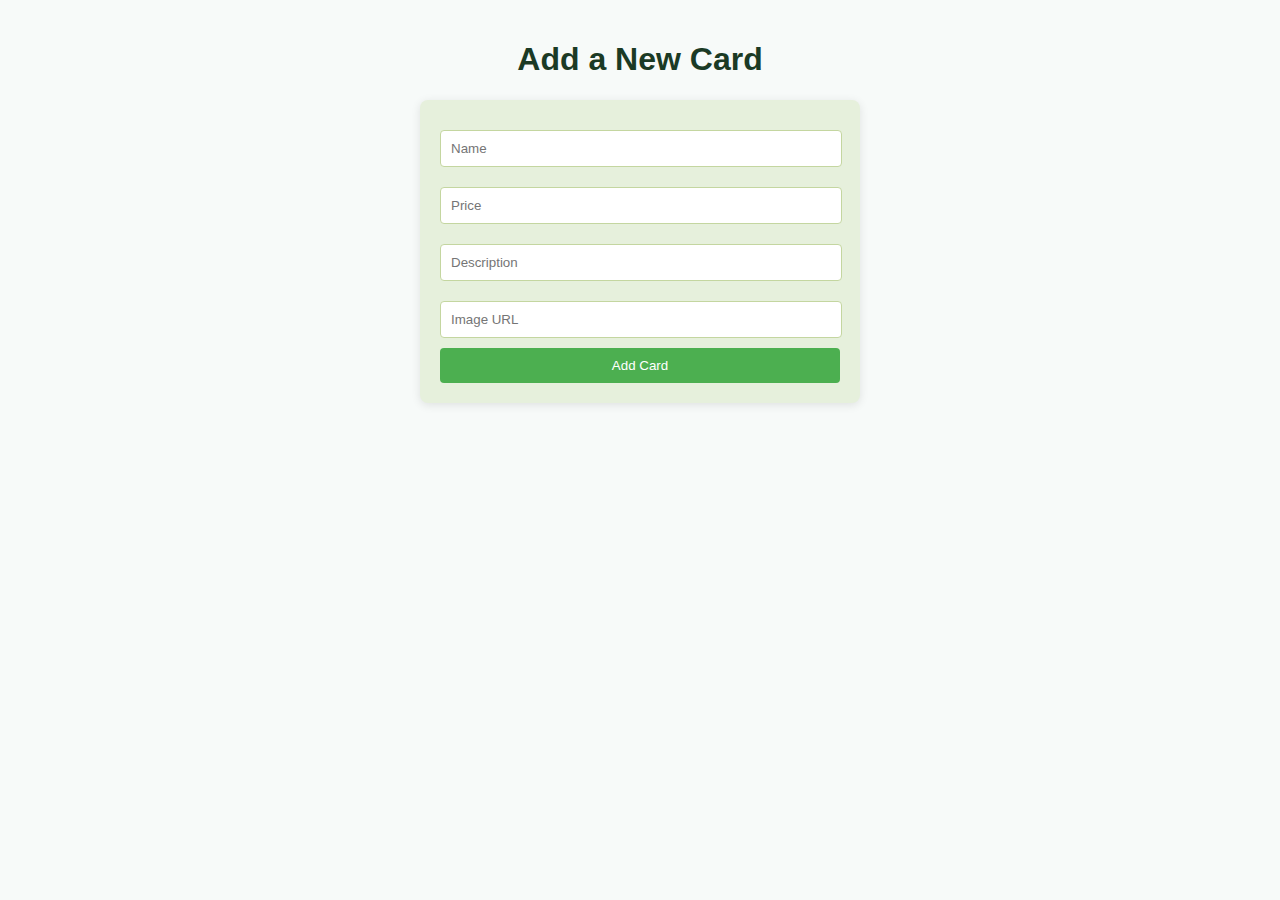
<file: add.html>
<!DOCTYPE html>
<html lang="en">
<head>
    <title>Add Card</title>
    <style>
        body {
            background-color: #F7FAF9; /* Light background */
            font-family: Arial, sans-serif;
            color: #2F4F2F; /* Dark green text */
            margin: 0;
            padding: 20px;
        }
        h1 {
            text-align: center;
            color: #1B3A25; /* Darker green for header */
        }
        form {
            max-width: 400px;
            margin: auto;
            padding: 20px;
            border-radius: 8px;
            background-color: #E6F0DC; /* Light green form background */
            box-shadow: 0 2px 10px rgba(0, 0, 0, 0.1);
        }
        input {
            width: calc(100% - 20px);
            margin: 10px 0;
            padding: 10px;
            border: 1px solid #C4D6A0; /* Soft green border */
            border-radius: 4px;
        }
        button {
            background-color: #4CAF50; /* Green button */
            color: white;
            border: none;
            padding: 10px;
            border-radius: 4px;
            cursor: pointer;
            width: 100%;
        }
        button:hover {
            background-color: #45A049; /* Darker green on hover */
        }
    </style>
</head>
<body>
    <h1>Add a New Card</h1>
    <form id="addForm">
        <input type="text" id="name" placeholder="Name" required>
        <input type="number" id="price" placeholder="Price" required>
        <input type="text" id="description" placeholder="Description" required>
        <input type="text" id="photo" placeholder="Image URL" required>
        <button type="submit">Add Card</button>
    </form>
    <script>
        document.getElementById('addForm').addEventListener('submit', function(e) {
            e.preventDefault();
            const newCard = {
                name: document.getElementById('name').value,
                price: parseFloat(document.getElementById('price').value),
                description: document.getElementById('description').value,
                photo: document.getElementById('photo').value,
                rating: 0, // Default value, or adjust as needed
                id: Date.now() // Using timestamp as a unique id
            };
            // Save the new card to local storage or API
            const cards = JSON.parse(localStorage.getItem('cards')) || [];
            cards.push(newCard);
            localStorage.setItem('cards', JSON.stringify(cards));
            alert('Card added successfully!');
            window.location.href = 'index.html'; 
        });
    </script>
</body>
</html>
</file>
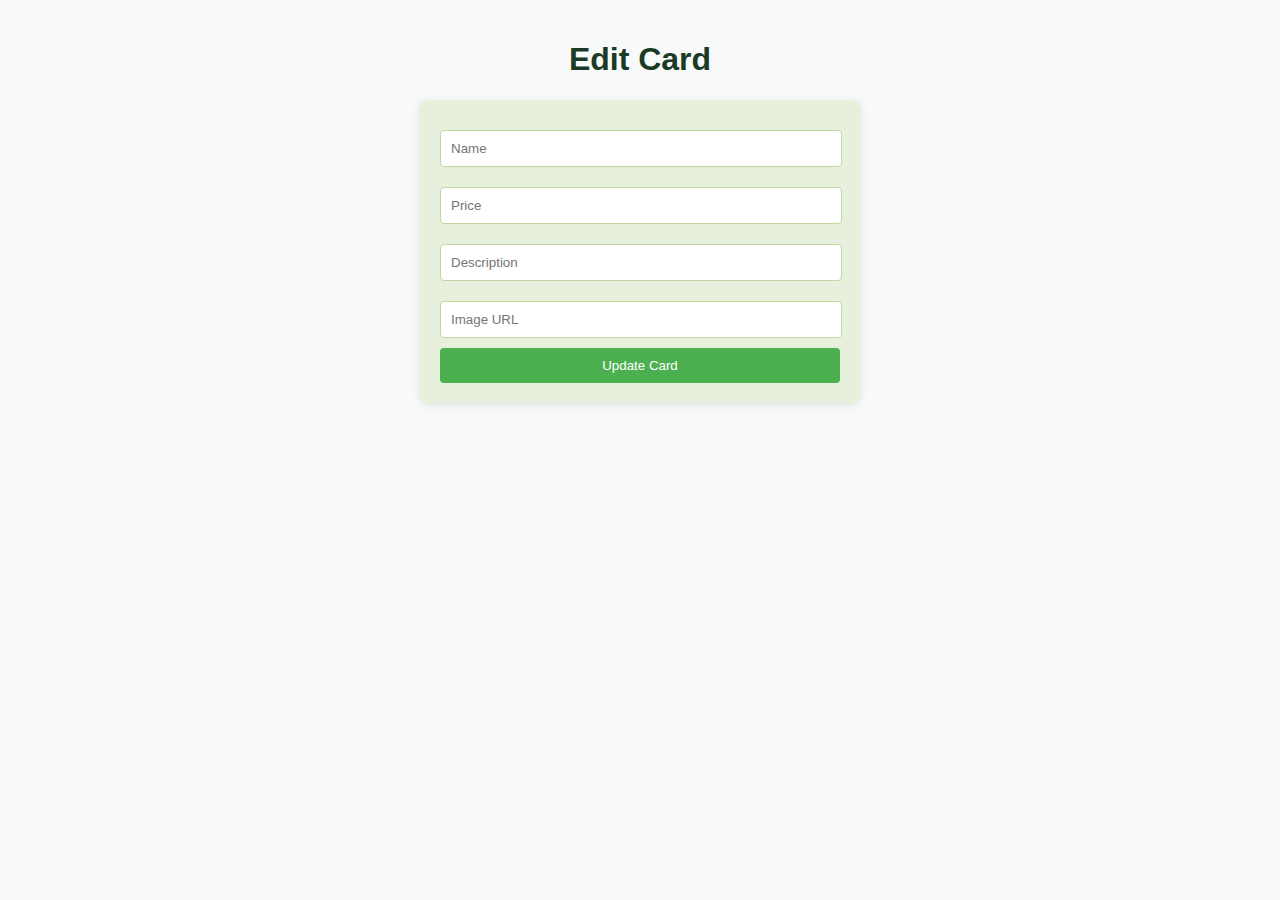
<file: edit.html>
<!DOCTYPE html>
<html lang="en">
<head>
    <title>Edit Card</title>
    <style>
        body {
            background-color: #F7FAF9; /* Light background */
            font-family: Arial, sans-serif;
            color: #2F4F2F; /* Dark green text */
            margin: 0;
            padding: 20px;
        }
        h1 {
            text-align: center;
            color: #1B3A25; /* Darker green for header */
        }
        form {
            max-width: 400px;
            margin: auto;
            padding: 20px;
            border-radius: 8px;
            background-color: #E6F0DC; /* Light green form background */
            box-shadow: 0 2px 10px rgba(0, 0, 0, 0.1);
        }
        input {
            width: calc(100% - 20px);
            margin: 10px 0;
            padding: 10px;
            border: 1px solid #C4D6A0; /* Soft green border */
            border-radius: 4px;
        }
        button {
            background-color: #4CAF50; /* Green button */
            color: white;
            border: none;
            padding: 10px;
            border-radius: 4px;
            cursor: pointer;
            width: 100%;
        }
        button:hover {
            background-color: #45A049; /* Darker green on hover */
        }
    </style>
</head>
<body>
    <h1>Edit Card</h1>
    <form id="editForm">
        <input type="hidden" id="cardId">
        <input type="text" id="name" placeholder="Name" required>
        <input type="number" id="price" placeholder="Price" required>
        <input type="text" id="description" placeholder="Description" required>
        <input type="text" id="photo" placeholder="Image URL" required>
        <button type="submit">Update Card</button>
    </form>
    <script>
        const urlParams = new URLSearchParams(window.location.search);
        const cardId = urlParams.get('id');

        let cards = JSON.parse(localStorage.getItem('cards')) || [];
        const card = cards.find(c => c.id == cardId);

        if (card) {
            document.getElementById('cardId').value = card.id;
            document.getElementById('name').value = card.name;
            document.getElementById('price').value = card.price;
            document.getElementById('description').value = card.description;
            document.getElementById('photo').value = card.photo;
        }

        document.getElementById('editForm').addEventListener('submit', function(e) {
            e.preventDefault();
            const updatedCard = {
                id: document.getElementById('cardId').value,
                name: document.getElementById('name').value,
                price: parseFloat(document.getElementById('price').value),
                description: document.getElementById('description').value,
                photo: document.getElementById('photo').value,
                rating: 0 // Set the default value for rating
            };

            // Update the cards array with the updated card
            cards = cards.map(c => c.id == updatedCard.id ? updatedCard : c);
            localStorage.setItem('cards', JSON.stringify(cards)); // Use the updated cards array
            alert('Card updated successfully!');
            window.location.href = 'index.html'; 
        });
    </script>
</body>
</html>
</file>
